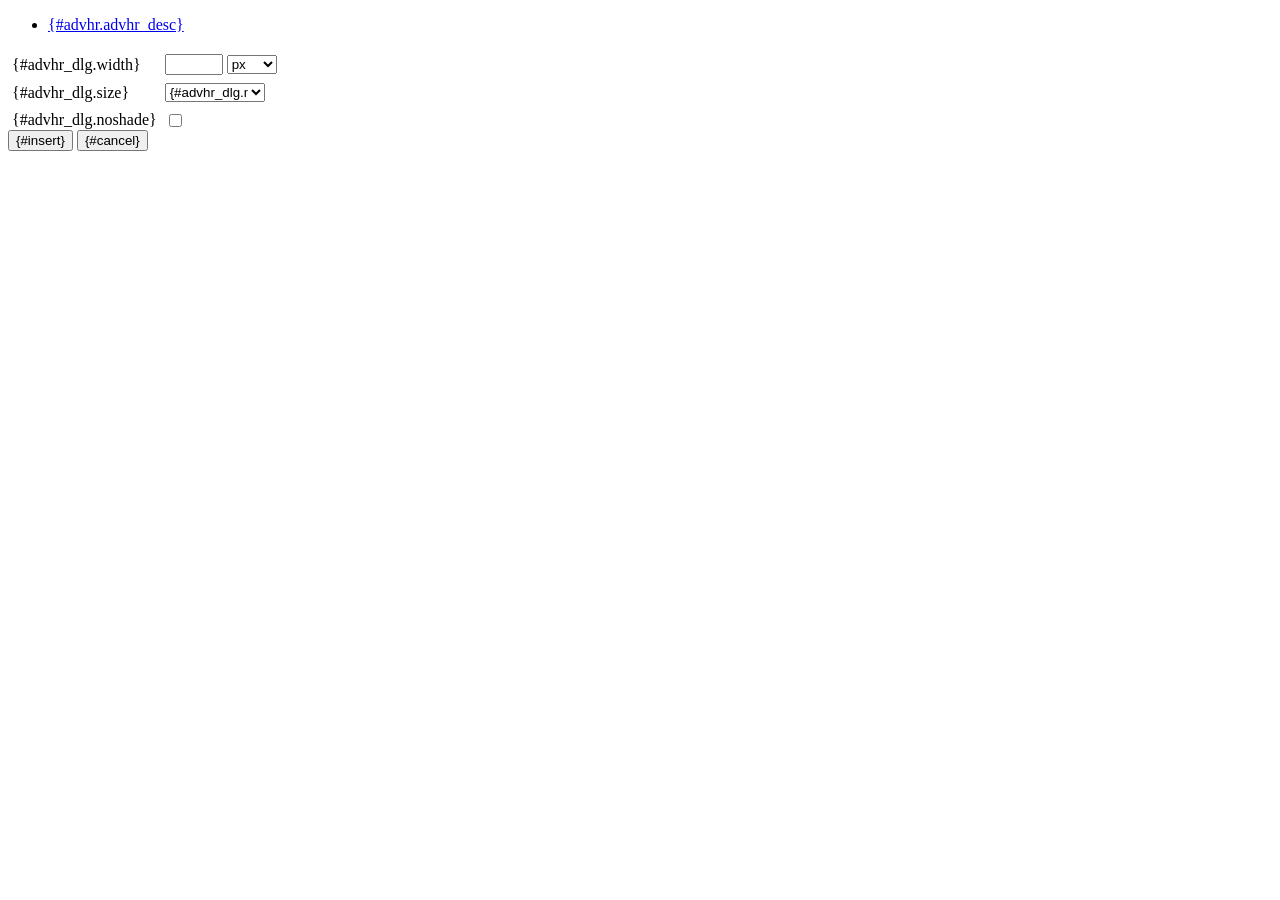
<file: website/tiny_mce/plugins/advhr/rule.htm>
<!DOCTYPE html PUBLIC "-//W3C//DTD XHTML 1.0 Strict//EN" "http://www.w3.org/TR/xhtml1/DTD/xhtml1-strict.dtd">
<html xmlns="http://www.w3.org/1999/xhtml">
<head>
	<title>{#advhr.advhr_desc}</title>
	<script type="text/javascript" src="../../tiny_mce_popup.js"></script>
	<script type="text/javascript" src="js/rule.js"></script>
	<script type="text/javascript" src="../../utils/mctabs.js"></script>
	<script type="text/javascript" src="../../utils/form_utils.js"></script>
	<link href="css/advhr.css" rel="stylesheet" type="text/css" />
</head>
<body role="application">
<form onsubmit="AdvHRDialog.update();return false;" action="#">
	<div class="tabs">
		<ul>
			<li id="general_tab" class="current" aria-controls="general_panel"><span><a href="javascript:mcTabs.displayTab('general_tab','general_panel');" onmousedown="return false;">{#advhr.advhr_desc}</a></span></li>
		</ul>
	</div>

	<div class="panel_wrapper">
		<div id="general_panel" class="panel current">
			<table role="presentation" border="0" cellpadding="4" cellspacing="0">
					<tr role="group" aria-labelledby="width_label">
						<td><label id="width_label" for="width">{#advhr_dlg.width}</label></td>
						<td class="nowrap">
							<input id="width" name="width" type="text" value="" class="mceFocus" />
							<span style="display:none;" id="width_unit_label">{#advhr_dlg.widthunits}</span>
							<select name="width2" id="width2" aria-labelledby="width_unit_label">
								<option value="">px</option>
								<option value="%">%</option>
							</select>
						</td>
					</tr>
					<tr>
						<td><label for="size">{#advhr_dlg.size}</label></td>
						<td><select id="size" name="size">
							<option value="">{#advhr_dlg.normal}</option>
							<option value="1">1</option>
							<option value="2">2</option>
							<option value="3">3</option>
							<option value="4">4</option>
							<option value="5">5</option>
						</select></td>
					</tr>
					<tr>
						<td><label for="noshade">{#advhr_dlg.noshade}</label></td>
						<td><input type="checkbox" name="noshade" id="noshade" class="radio" /></td>
					</tr>
			</table>
		</div>
	</div>

	<div class="mceActionPanel">
		<input type="submit" id="insert" name="insert" value="{#insert}" />
		<input type="button" id="cancel" name="cancel" value="{#cancel}" onclick="tinyMCEPopup.close();" />
	</div>
</form>
</body>
</html>
</file>
<file: website/tiny_mce/plugins/advhr/css/advhr.css>
input.radio {border:1px none #000; background:transparent; vertical-align:middle;}
.panel_wrapper div.current {height:80px;}
#width {width:50px; vertical-align:middle;}
#width2 {width:50px; vertical-align:middle;}
#size {width:100px;}
</file>
